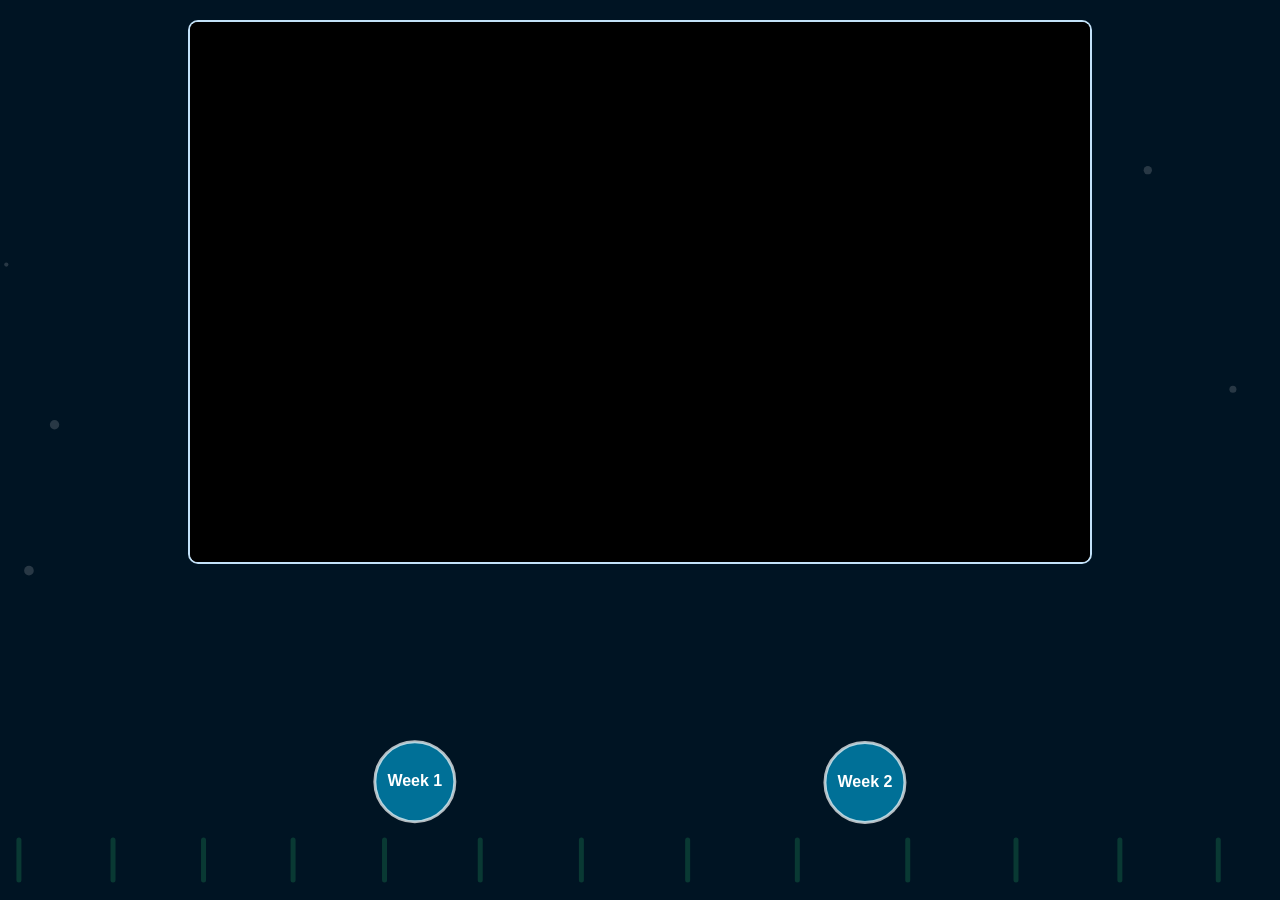
<file: index.html>
<!DOCTYPE html>
<html lang="zh-TW">
<head>
  <meta charset="UTF-8">
  <title>時光記憶圖譜：水底展覽館</title>
  <link rel="stylesheet" href="style.css">
  <script src="libraries/p5.min.js"></script>
</head>
<body>
  <main>
    <iframe id="myIframe" name="content-frame" src="week1/week1.html" title="每週作品內容"></iframe>
  </main>
  <script src="sketch.js"></script>
</body>
</html>
</file>
<file: style.css>
/* Basic Reset & Background Canvas */
body {
  margin: 0;
  padding: 0;
  font-family: 'Helvetica Neue', Helvetica, Arial, sans-serif;
  background-color: #050a1e; /* Match p5.js background */
  color: #f0f0f0;
  text-align: center;
  overflow: hidden; /* Hide scrollbars from the main page */
}

canvas {
  position: fixed;
  top: 0;
  left: 0;
  z-index: -1;
}

/* Header and Navigation */
header {
  padding: 20px;
  background-color: rgba(0, 0, 0, 0.3);
  backdrop-filter: blur(5px);
}

h1 {
  margin: 0 0 20px 0;
  font-size: 2.5em;
  font-weight: 300;
  letter-spacing: 2px;
}

nav ul {
  list-style: none;
  padding: 0;
  margin: 0;
  display: flex;
  justify-content: center;
  flex-wrap: wrap;
  gap: 15px;
}

nav a {
  color: #96d4ff;
  text-decoration: none;
  font-size: 1.1em;
  padding: 8px 15px;
  border: 1px solid #96d4ff;
  border-radius: 5px;
  transition: background-color 0.3s, color 0.3s;
}

nav a:hover, nav a:focus {
  background-color: #96d4ff;
  color: #050a1e;
}

/* Main Content Iframe */
main {
  padding-top: 20px;
}

iframe {
  width: 80%;
  max-width: 900px;
  height: 60vh;
  border: 2px solid rgba(150, 212, 255, 0.5);
  border-radius: 10px;
  background-color: rgba(255, 255, 255, 0.95);
}
</file>
